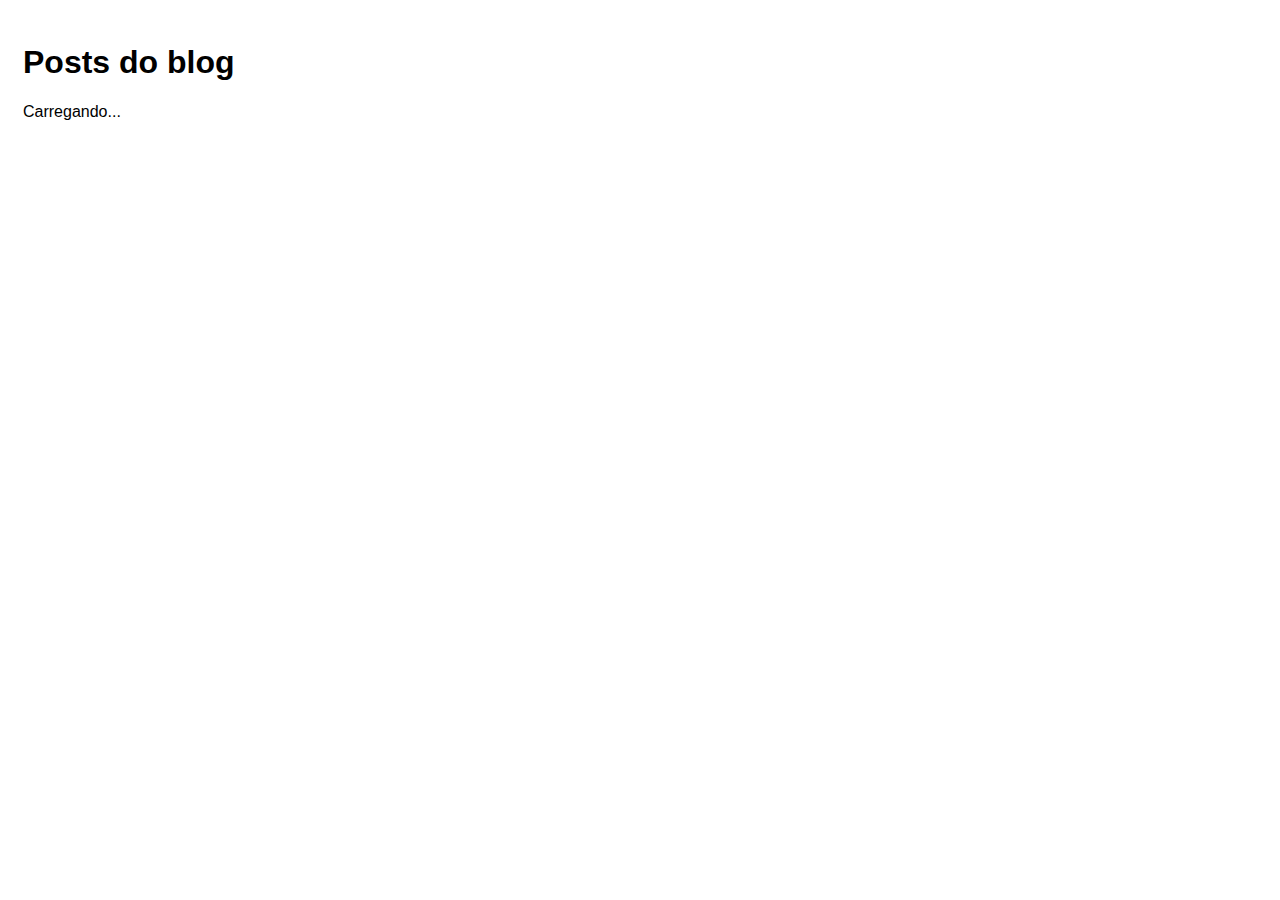
<file: index.html>
<!DOCTYPE html>
<html lang="en">
<head>
    <meta charset="UTF-8">
    <meta http-equiv="X-UA-Compatible" content="IE=edge">
    <meta name="viewport" content="width=device-width, initial-scale=1.0">
    <title>Blog</title>
    <link rel="stylesheet" href="css/style.css">
    <script src="js/index.js" defer></script>
</head>
<body>
    <h1>Posts do blog</h1>
    <p id="loading">Carregando...</p>
    <div id="posts-container"></div>
</body>
</html>
</file>
<file: css/style.css>
* {
    font-family: Arial, Helvetica, sans-serif;
 }

 body {
    padding: 15px;
 }

.hide {
    display: none;
}

a, input[type="submit"] {
    background-color: #007bff;
    color: #fff;
    padding: 10px 20px;
    border-radius: 5px;
    text-decoration: none;
    opacity: 0.7;
    font-size: 1em;
    border: none;
    cursor: pointer;
}


a:hover, input[type="submit"]:hover {
    opacity: 1;
}

form {
    width: 300px;
}

form div {
    display: flex;
    flex-direction: column;
    margin-bottom: .5em;
}

form label {
    font-weight: bold;
    margin-bottom: .3em;
}

form input, form textarea {
    padding: 5px;
}
</file>
